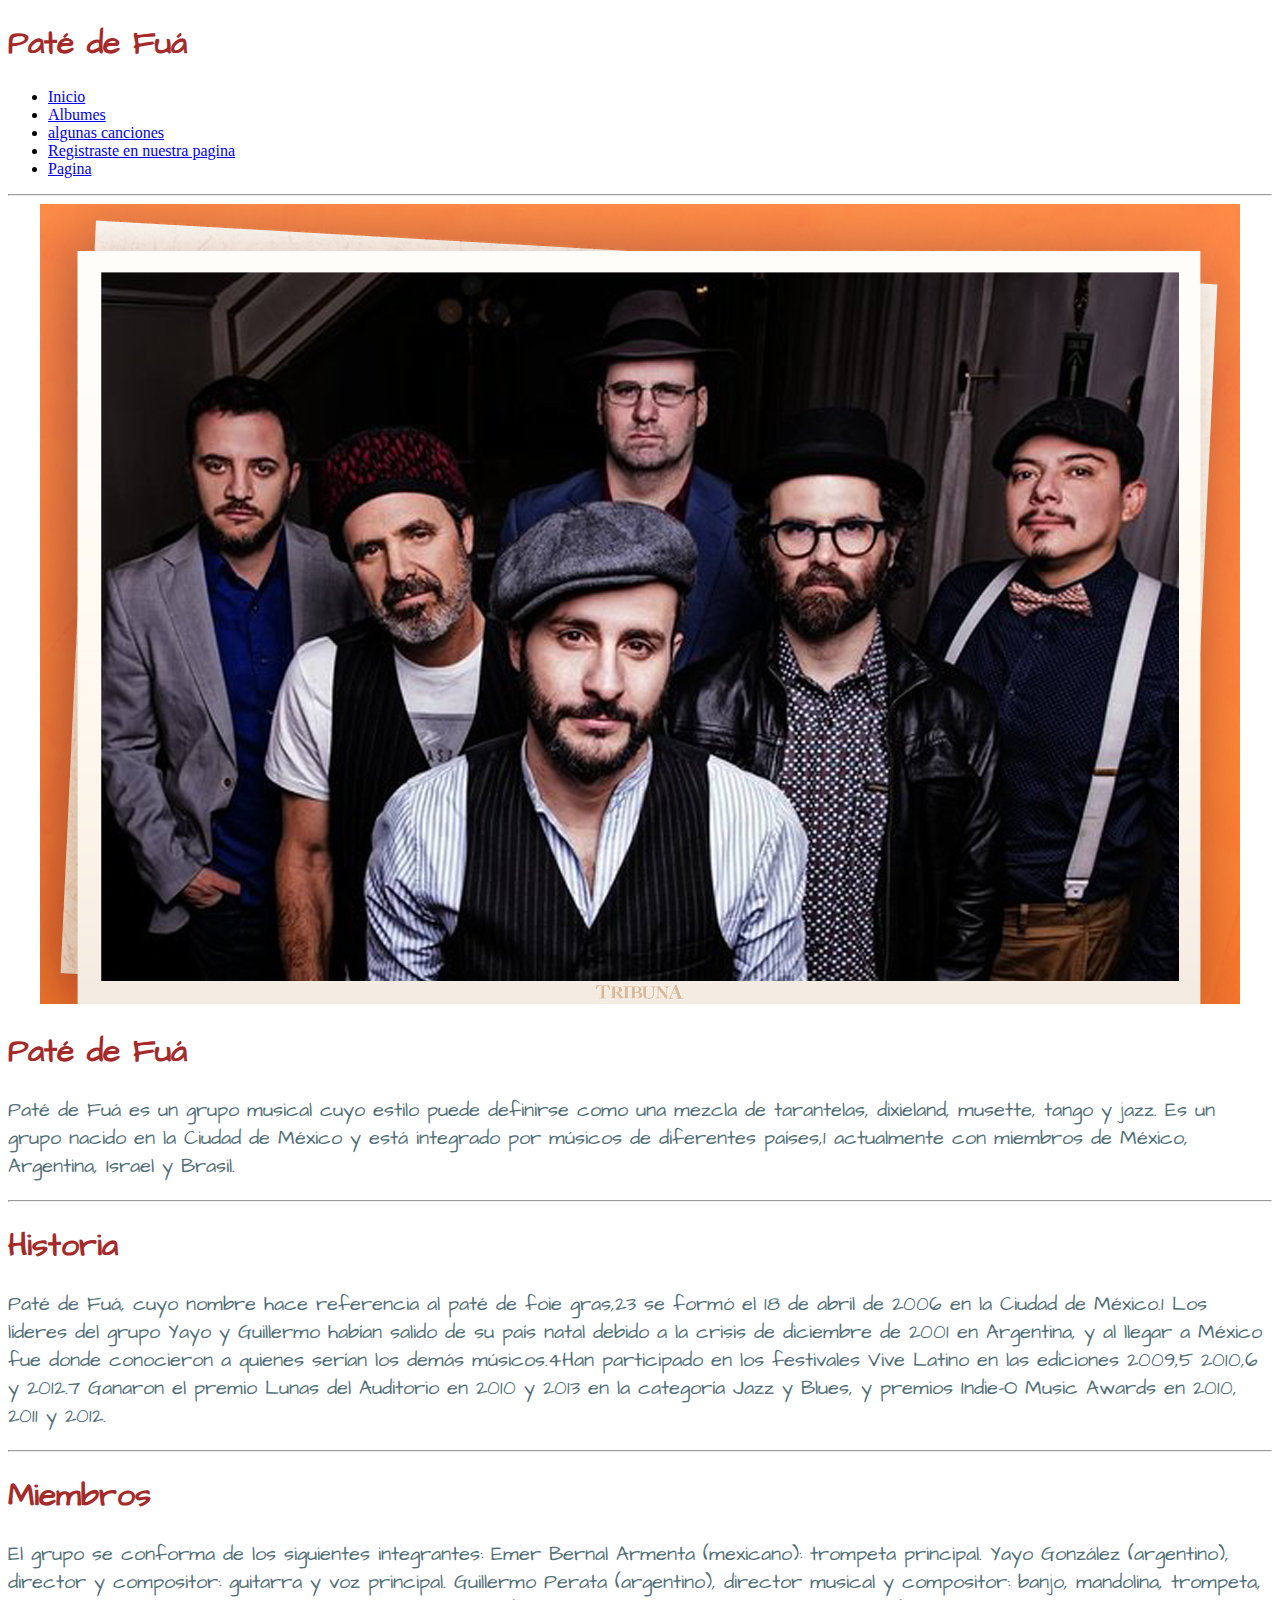
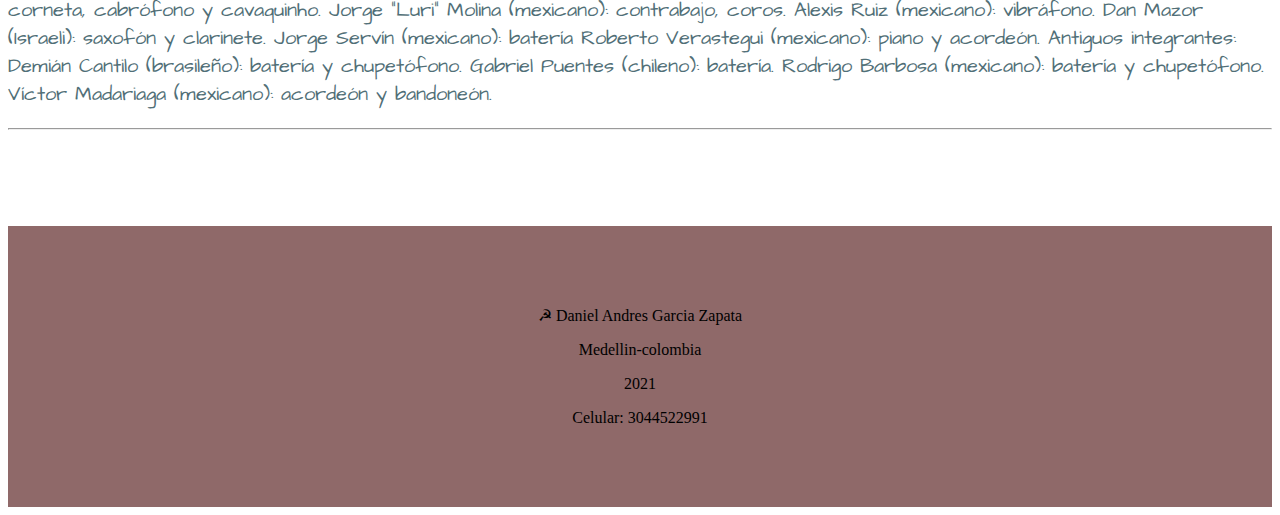
<file: index.html>
<!DOCTYPE html>
<html lang="en">
<head>
    <meta charset="UTF-8">
    <meta name="viewport" content="width=device-width, initial-scale=1.0">
    <title>Paté de Fuá</title>
    <link rel="stylesheet" href="style.css">
    <link rel="preconnect" href="https://fonts.gstatic.com">
    <link href="https://fonts.googleapis.com/css2?family=Architects+Daughter&family=Dancing+Script&family=Open+Sans:wght@300&display=swap" rel="stylesheet">
</head>
<body>
    
<header>
    <h1 class="titulo1">Paté de Fuá</h1>
    <nav>
        <ul>
        <li><a href="index.html">Inicio</a></li>
        <li><a href="pagina1.html">Albumes</a></li>
        <li><a href="pagina2.html">algunas canciones</a></li>
        <li><a href="registro.html">Registraste en nuestra pagina</a></li>
        <li><a href="https://es.wikipedia.org/wiki/Pat%C3%A9_de_Fu%C3%A1" target="_blank">Pagina</a> 
        </li>
        </ul>
    </nav>
    <hr>    
</header>

<main>
 
        <div class="container"> 
          
        <img src="img/pate de fue.jpg" alt="Pelicula Muda"> 
    
        </div>
     
        <h1 class="titulo1">Paté de Fuá</h1>

    <p class="parrafo">

        Paté de Fuá es un grupo musical cuyo estilo puede definirse como una mezcla de tarantelas, dixieland, musette, tango y jazz. Es un grupo nacido en la Ciudad de México y está integrado por músicos de diferentes países,1​ actualmente con miembros de México, Argentina, Israel y Brasil. 
    </p>
    <hr>
   <h1 class="titulo1">Historia</h1>

   <p class="parrafo">Paté de Fuá, cuyo nombre hace referencia al paté de foie gras,2​3​ se formó el 18 de abril de 2006 en la Ciudad de México.1​ Los líderes del grupo Yayo y Guillermo habían salido de su país natal debido a la crisis de diciembre de 2001 en Argentina, y al llegar a México fue donde conocieron a quienes serían los demás músicos.4​

    Han participado en los festivales Vive Latino en las ediciones 2009,5​ 2010,6​ y 2012.7​ Ganaron el premio Lunas del Auditorio en 2010 y 2013 en la categoría Jazz y Blues, y premios Indie-O Music Awards en 2010, 2011 y 2012.</p>
    <hr>

    <h1 class="titulo1">Miembros</h1>

    <p class="parrafo">
        El grupo se conforma de los siguientes integrantes:

        Emer Bernal Armenta (mexicano): trompeta principal.
        Yayo González (argentino), director y compositor: guitarra y voz principal.
        Guillermo Perata (argentino), director musical y compositor: banjo, mandolina, trompeta, corneta, cabrófono y cavaquinho.
        Jorge "Luri" Molina (mexicano): contrabajo, coros.
        Alexis Ruiz (mexicano): vibráfono.
        Dan Mazor (Israeli): saxofón y clarinete.
        Jorge Servín (mexicano): batería
        Roberto Verastegui (mexicano): piano y acordeón.
        Antiguos integrantes:
        
        Demián Cantilo (brasileño): batería y chupetófono.
        Gabriel Puentes (chileno): batería.
        Rodrigo Barbosa (mexicano): batería y chupetófono.
        Víctor Madariaga (mexicano): acordeón y bandoneón.</p>
        <hr>
</main>

<footer class="footer">
    <div class="container">
    <p>&#9773;  Daniel Andres Garcia Zapata</p>
    <p>Medellin-colombia</p>
    <p>2021</p>
    <p>Celular: 3044522991</p>

</footer>

</body> 

</html>
</file>
<file: style.css>
.parrafo {

font-size: 20px;
color: rgb(81, 111, 119);
font-family: 'Architects Daughter', cursive;

}
.titulo1 {

color: brown;
font-family: 'Architects Daughter', cursive;

}

.footer {

    background: #8f6969;
    padding: 4rem 0;
    text-align: center;
    margin-top: 6rem;
    
    }
     
   .container {

 text-align: center;

   }
</file>
